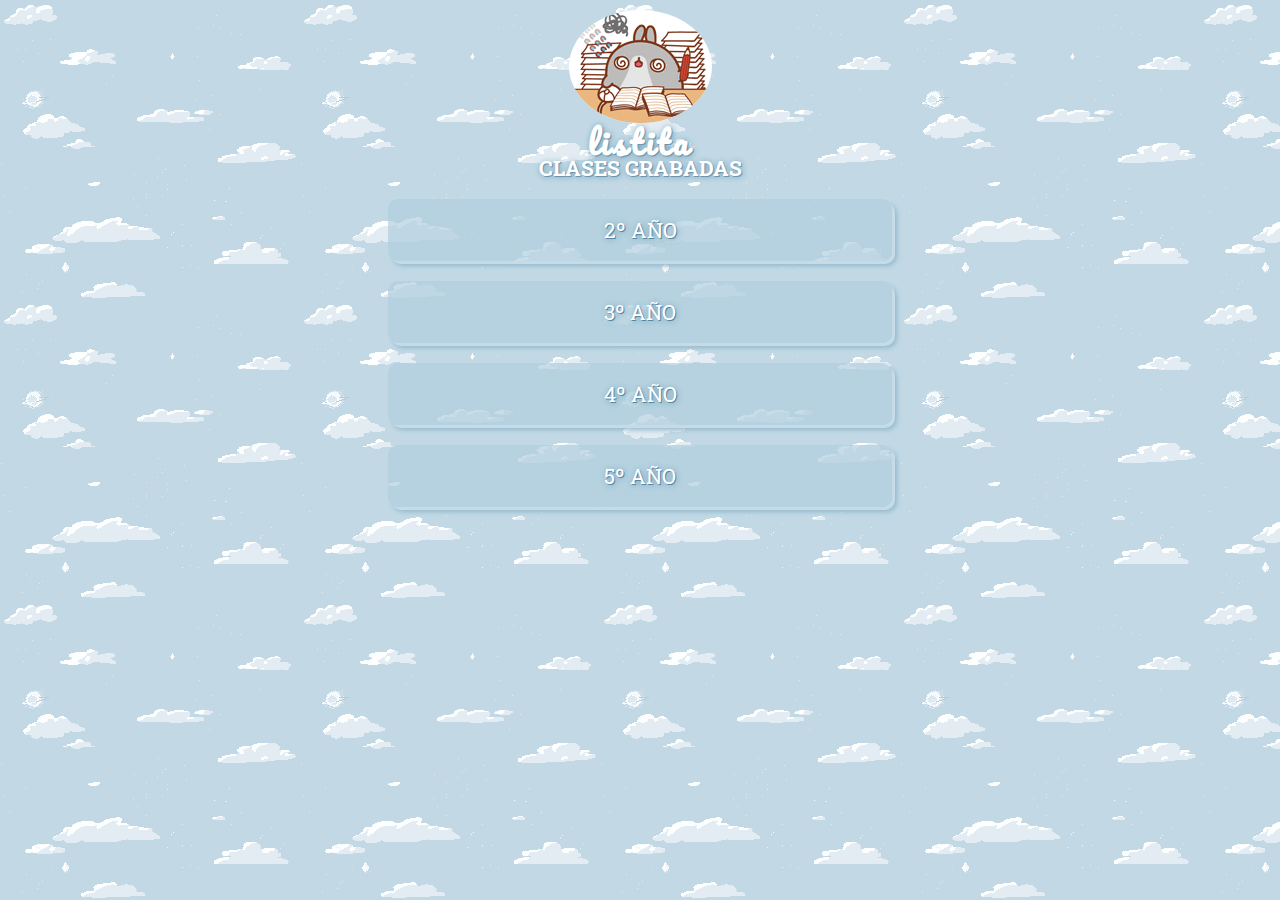
<file: index.html>
<!DOCTYPE html>

<html>

<head>
    
    <link rel="preconnect" href="https://fonts.gstatic.com">
<link href="https://fonts.googleapis.com/css2?family=Roboto+Slab:wght@900&display=swap" rel="stylesheet"> 

<link rel="preconnect" href="https://fonts.gstatic.com">
<link href="https://fonts.googleapis.com/css2?family=Antonio:wght@700&display=swap" rel="stylesheet"> 
    
    <link rel="preconnect" href="https://fonts.gstatic.com">
<link href="https://fonts.googleapis.com/css2?family=Pacifico&display=swap" rel="stylesheet">
    
    <meta name="viewport" content="width=device-width, initial-scale=1">
    <meta charset="UTF-8">
    <title>Clases grabadas</title>
    <link rel="stylesheet" href="assets/css/style.css">
    <link rel="stylesheet" href="assets/css/font-awesome.min.css">
    <link rel="icon" href="assets/imagens/favicon.png" type="image/x-icon" />
</head>

<body>
    <div id="profile">
        <img id="userPhoto" src="assets/profile-cut.gif">
        
        <div id="userName">
            <h1>listita</h1>
            <h2>CLASES GRABADAS</h2>
        </div>

        
<!-- ------------------------------------SEGUNDO AÑO-------------------------------------- -->
    
    <input type="checkbox" id="spoiler1"></input>
<label for="spoiler1">2º AÑO</label>
<div class="spoiler">
   
    

            <div id="links">
        <a class="link" href="https://www.youtube.com/playlist?list=PLzMR15243cDuZUfejJeaVFtEsTysxF__o" target="_blank"> MATEMÁTICA FINANCIERA | Fransolini [Teoría] (2020)</a>
        <a class="link" href="https://www.youtube.com/playlist?list=PLzMR15243cDuqSmCgHDMT6jSB8KEqul4I" target="_blank"> MATEMÁTICA FINANCIERA | Fontana [Práctica] (2021)</a>
                        <a class="link" href="https://financierademartis.wordpress.com/2020/08/18/clases-2o-cuatrimestre-2020/" target="_blank"> MATEMÁTICA FINANCIERA | De Martis [Práctica] (2020)</a>
        </div>
    
</div>
    
<!-- ------------------------------------TERCER AÑO-------------------------------------- -->
    
        <input type="checkbox" id="spoiler2"></input>
<label for="spoiler2">3º AÑO</label>
<div class="spoiler">
    
<!--This is an example text that won't be displayed in the browser-->
    

        <div id="links">
        <a class="link" href="https://www.youtube.com/playlist?list=PLzMR15243cDvwTYGSbXvIQa8FMNaPApQ-" target="_blank"> CONTABILIDAD 2 | Bertolino [2020]</a>
        </div>
    
    
    
<!--This is an example text that won't be displayed in the browser-->
      
      
 

    
        <div id="links">
        <a class="link" href="https://www.youtube.com/playlist?list=PLzMR15243cDtJ8ZQoRWDGPaqSfhYQ7gwK" target="_blank">CONTABILIDAD 3 | Iglesias [2021]</a>
                    <a class="link" href="https://www.youtube.com/playlist?list=PLzMR15243cDt86nP3pen32TVngBziFLan" target="_blank">CONTABILIDAD 3 | Chao Oca [2020]</a>
        </div>
    
    
    
<!--This is an example text that won't be displayed in the browser-->
      
   
    
    
        <div id="links">
        <a class="link" href="https://www.youtube.com/playlist?list=PLpw45S4X8cXNmjdEjvjZPl0NhRE_4lYH8" target="_blank">COSTOS | Casari [2020]</a>
        </div>
    
    
    
<!--This is an example text that won't be displayed in the browser-->

 

    
        <div id="links">
        <a class="link" href="https://khmarx0.github.io/finanzas/" target="_blank">FINANZAS PÚBLICAS [2020]</a>
        </div>
    
    
    
<!--This is an example text that won't be displayed in the browser-->


    
        <div id="links">
        <a class="link" href="https://www.youtube.com/playlist?list=PLzMR15243cDvQ_KNcfb8g2pXpyTwqFfZW" target="_blank">COMERCIAL | Fantoni/Bollero [2020]</a>
        </div>
    
            <div id="links">
        <a class="link" href="https://www.youtube.com/playlist?list=PLzMR15243cDuUZQk6air3M4H1VubTFfa5" target="_blank">COMERCIAL | Perez [2020]</a>
        </div>
<!--This is an example text that won't be displayed in the browser-->
   

    
    
        <div id="links">
                    <a class="link" href="https://www.youtube.com/playlist?list=PLzMR15243cDso_pWBLIKy_7YsuSMiphtV" target="_blank">SOCIEDADES | Ryan/Cristia [2021]</a>
        <a class="link" href="https://www.youtube.com/playlist?list=PLzMR15243cDvSjQsWDaDH2RCW8IJkCvaj" target="_blank">SOCIEDADES | Ryan/Cristia [2020]</a>
                    <a class="link" href="https://www.youtube.com/playlist?list=PLzMR15243cDvIeRKS9uWI7SmlmS7Ryd5A" target="_blank">SOCIEDADES | Perez/Borsini [2020]</a>
        </div>
    
<!--This is an example text that won't be displayed in the browser-->
      
 
    
        <div id="links">
        <a class="link" href="https://www.youtube.com/playlist?list=PLzMR15243cDuRQpT45PPGKA1S4Vk3BelX" target="_blank">LABORAL | Stangalino/De Bonis [2020]</a>
        </div>
    
</div>    
    
<!-- --------------------------------------CUARTO AÑO-------------------------------------- -->
    
        <input type="checkbox" id="spoiler3"></input>
<label for="spoiler3">4º AÑO</label>
<div class="spoiler">
    

          <div id="links">
        <a class="link" href="https://www.youtube.com/playlist?list=PLVzu_-geYRhMGlVIojcZKkoqeEXtuXjpD" target="_blank">IMPUESTOS 1 | Beren [2021]</a>
        </div>
    
       <div id="links">
        <a class="link" href="https://www.youtube.com/playlist?list=PLzMR15243cDti321yukutEklW0MI-VlNS" target="_blank">IMPUESTOS 1 | Palavecino [2021]</a>
        </div>
    
    
        <div id="links">
        <a class="link" href="https://www.youtube.com/playlist?list=PLzMR15243cDvf4nmzfPR1EwzKRdVaNKJu" target="_blank">CONTABILIDAD 4 | Iglesias [2020]</a>
        </div>
    

      
        <div id="links">
        <a class="link" href="https://www.youtube.com/playlist?list=PLzMR15243cDsONgF-b6u8L94BWd2_4tOg" target="_blank">INFORMACIÓN PARA LA GESTIÓN | Ortolani [2021]</a>
        </div>
    
            <div id="links">
        <a class="link" href="https://www.youtube.com/playlist?list=PLzMR15243cDscAbsHu6fFVQJYqXlUoH3T" target="_blank">INFORMACIÓN PARA LA GESTIÓN | Casari/Dangelo [2020]</a>
        </div>
    
                <div id="links">
        <a class="link" href="#" target="_blank">INFORMACIÓN PARA LA GESTIÓN | Cavallo [2020]</a>
        </div>
    
<!--This is an example text that won't be displayed in the browser-->
    
    
        <div id="links">
        <a class="link" href="https://www.youtube.com/playlist?list=PLzMR15243cDsFovyT88HYmaibufV2SFtg" target="_blank">ADMINISTRACIÓN Y CONTABILIDAD PÚBLICA [2020]</a>
        </div>
    
<!--This is an example text that won't be displayed in the browser-->
     

    
        <div id="links">
        <a class="link" href="https://www.youtube.com/playlist?list=PLzMR15243cDuUd5paUvDtKUDWpAmbQx33" target="_blank">ADMINISTRACIÓN FINANCIERA PARA CONTADORES [2020]</a>
        </div>
    
</div>    
    
<!-- --------------------------------------QUINTO AÑO-------------------------------------- -->
    
    <input type="checkbox" id="spoiler4"></input>
<label for="spoiler4">5º AÑO</label>
<div class="spoiler">
    
    

   
    
        <div id="links">
        <a class="link" href="https://www.youtube.com/playlist?list=PLzMR15243cDuq6SS2m6TeKryRBg_rMxxG" target="_blank">IMPUESTOS 2 | Caterina [2021]</a>
        </div>
    
            <div id="links">
        <a class="link" href="#" target="_blank">IMPUESTOS 2 | Di Paolo [2020]</a>
    </div>
    
        <div id="links">
        <a class="link" href="#" target="_blank">AUDITORÍA | Buffoni [2020]</a>
        </div>
    
            <div id="links">
        <a class="link" href="#" target="_blank">AUDITORÍA | Buffoni [2021]</a>
        </div>
    
                <div id="links">
        <a class="link" href="#" target="_blank">AUDITORÍA | Gonzalez [2021]</a>
        </div>

    
        <div id="links">
        <a class="link" href="https://www.youtube.com/playlist?list=PLzMR15243cDuQWdzppSN8-gUnQpOMKNag" target="_blank">CONCURSOS | Lombardo/Quiroga [2020]</a>
    </div>

    
        <div id="links">
        <a class="link" href="https://www.youtube.com/playlist?list=PLzMR15243cDvXLrWgZ6lYhk6Z0LUe4TE1" target="_blank">COMERCIO EXTERIOR [2020] [OPTATIVA]</a>
        </div>
    
            <div id="links">
        <a class="link" href="https://www.youtube.com/playlist?list=PLzMR15243cDvhI36gFiJ4vtCE4-EJ2gbp" target="_blank">ADM. de las OPERACIONES | Ceratto [2020] [ELECTIVA]</a>
        </div>
    
</div>

</body>

</html>
</file>
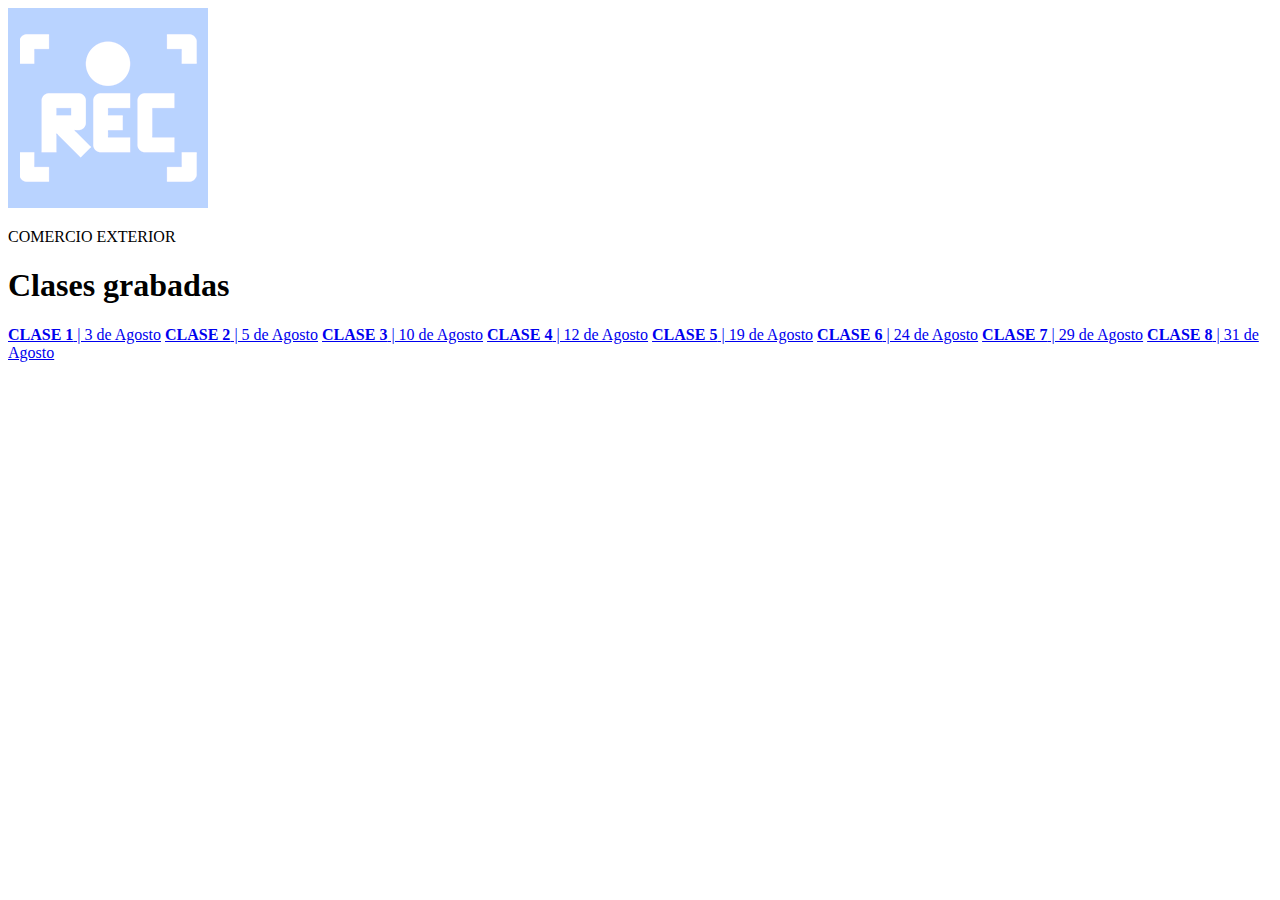
<file: concursos/index.html>
<!DOCTYPE html>

<html>

<head>
    <meta name="viewport" content="width=device-width, initial-scale=1">
    <meta charset="UTF-8">
    <title>Comercio Exterior [CLASES]</title>
    <link rel="stylesheet" href="https://khmarx0.github.io/lista/assets/css/style.css">
    <link rel="stylesheet" href="https://khmarx0.github.io/lista/assets/css/font-awesome.min.css">
    <link rel="icon" href="https://khmarx0.github.io/lista/assets/imagens/favicon.png" type="image/x-icon" />
</head>

<body>
    <div id="profile">
        <img id="userPhoto" src="assets/images/profile.png" alt="AFC">
        <div id="userName">
         <p>COMERCIO EXTERIOR</p>
            <h1>Clases grabadas</h1>

        </div>
    </div>
    <div id="links">

        <a class="link" href="https://www.youtube.com/watch?v=QkMJVK9yEuE" target="_blank"><strong>CLASE 1</strong> | 3 de Agosto</a>
        <a class="link" href="https://www.youtube.com/watch?v=cZCBlQB8E44" target="_blank"><strong>CLASE 2</strong> | 5 de Agosto</a>
        <a class="link" href="https://www.youtube.com/watch?v=Ucst7plVACA" target="_blank"><strong>CLASE 3</strong> | 10 de Agosto</a>
        <a class="link" href="https://www.youtube.com/watch?v=slNZoTTjOIU" target="_blank"><strong>CLASE 4</strong> | 12 de Agosto</a>
        <a class="link" href="https://www.youtube.com/watch?v=TzN0uwIO26Y" target="_blank"><strong>CLASE 5</strong> | 19 de Agosto</a>
        <a class="link" href="https://www.youtube.com/playlist?list=PLzMR15243cDubhBy20MQOfPVIMBFfi5X7" target="_blank"><strong>CLASE 6</strong> | 24 de Agosto</a>
        <a class="link" href="https://www.youtube.com/watch?v=LoZ14p4LDrw" target="_blank"><strong>CLASE 7</strong> | 29 de Agosto</a>
        <a class="link" href="https://www.youtube.com/watch?v=-PMSYhOtXog" target="_blank"><strong>CLASE 8</strong> | 31 de Agosto</a>

    </div>

</body>

</html>
</file>
<file: assets/css/style.css>
/* Style Settings */
@import url('https://fonts.googleapis.com/css2?family=Open+Sans:wght@300;400;600&display=swap');

body {
    background: url('../bg.gif') repeat;
    background-color: #c2d9e5;
    -webkit-background-size: 300px 300px;
-moz-background-size: 300px 300px;
-o-background-size: 300px 300px;
background-size: 300px 300px;
}

#userPhoto {
    display: block;
    margin: 10px auto;
    border-radius: 100%;
background-color: #FFF;
}

#userName {
    color: #fff;
    display: block;
    width: 100%;
    text-align: center;
    text-decoration: none;
      font-family: 'Roboto Slab', serif;

}

#userName h1 {
 font-size: 2rem;
    letter-spacing: 0.2rem;
    margin: -20px auto;
    text-decoration-style: bold;
      font-family: 'Pacifico', cursive;
              text-shadow: 1px 1px 0px #6a97b0, 1px 1px 6px #6a97b0;
}

#userName h2 {
    margin-top: 5px;
    text-transform: none;
        font-size: 1.3rem;
text-shadow: 1px 1px 0px #6a97b0, 1px 1px 6px #6a97b0;
      font-family: 'Roboto Slab', serif;
}

#userName p {
background: rgb(129,177,202);
background: linear-gradient(0deg, rgba(129,177,202,1) 0%, rgba(177,206,222,1) 50%, rgba(129,177,202,1) 100%);
        max-width: 400px;
        margin-top: 5px;
    text-transform: none;
        font-size: 1.3rem;
text-shadow: 1px 1px 0px #6a97b0, 1px 1px 6px #6a97b0;
      font-family: 'Roboto Slab', serif;
    
}



i.fa {
    margin-right: 0.3rem;
}

#links {
    max-width: 400px;
    width: auto;
    display: block;
    margin: 20px auto;
}

.link {
    font-family: 'Roboto Slab', serif;
    display: block;
    background-color: rgba(177, 206, 222, 0.80);
    color: #fff;
    text-align: center;
    margin-bottom: 20px;
    padding: 17px;
    text-decoration: none;
    font-size: 1.2rem;
    transition: all .25s cubic-bezier(.08, .59, .29, .99);
    border-radius: 10px;
    text-shadow: 1px 1px 1px #6a97b0;

}

.link:hover {
    background-color: rgba(255, 255, 255, 0.3);
    color: #628ea5;
    border: none;
        text-shadow: 1px 2px 1px #FFFF;
}
/* Ocultar botón radio */
input[id^="spoiler"]{
display: none;
}
/* Estilo botón clicable */
input[id^="spoiler"] + label {
display: block;
width: auto;
max-width: 470px;
margin: 10px auto;
padding: 17px;
border-radius: 10px;
background-color: rgba(177, 206, 222, 0.7);
cursor: pointer;
color: #fff;
text-align: center;
text-decoration: none;
font-size: 1.3rem;
text-shadow: 1px 1px 0px #5987a1, 1px 1px 6px #6a97b0;
transition: all .25s cubic-bezier(.08, .59, .29, .99);
box-shadow:   3px 3px 0px #c5dce8, 5px 5px 5px #93b9cd;
font-family: 'Roboto Slab', serif;
}
/* Estilo botón cuando su INPUT está seleccionado */
input[id^="spoiler"]:checked + label {
    background-color: rgba(255, 255, 255, 0.3);
    color: #9bbed2;
    border: none;
text-shadow:  -1px -1px #6793ab, 1px 1px 1px #FFF;
    box-shadow:     3px 3px 0px #c5dce8, 2px 2px 10px #6a97b0;
}
/* Estilo caja SPOILER (inicialmente oculto) */
input[id^="spoiler"] ~ .spoiler {
width: 90%;
height: 0;
overflow: hidden;
opacity: 0;
margin: 10px auto 0;
}
/* Estilo caja SPOILER cuando su INPUT está seleccionado */
input[id^="spoiler"]:checked + label + .spoiler{
height: auto;
opacity: 1;
}
</file>
